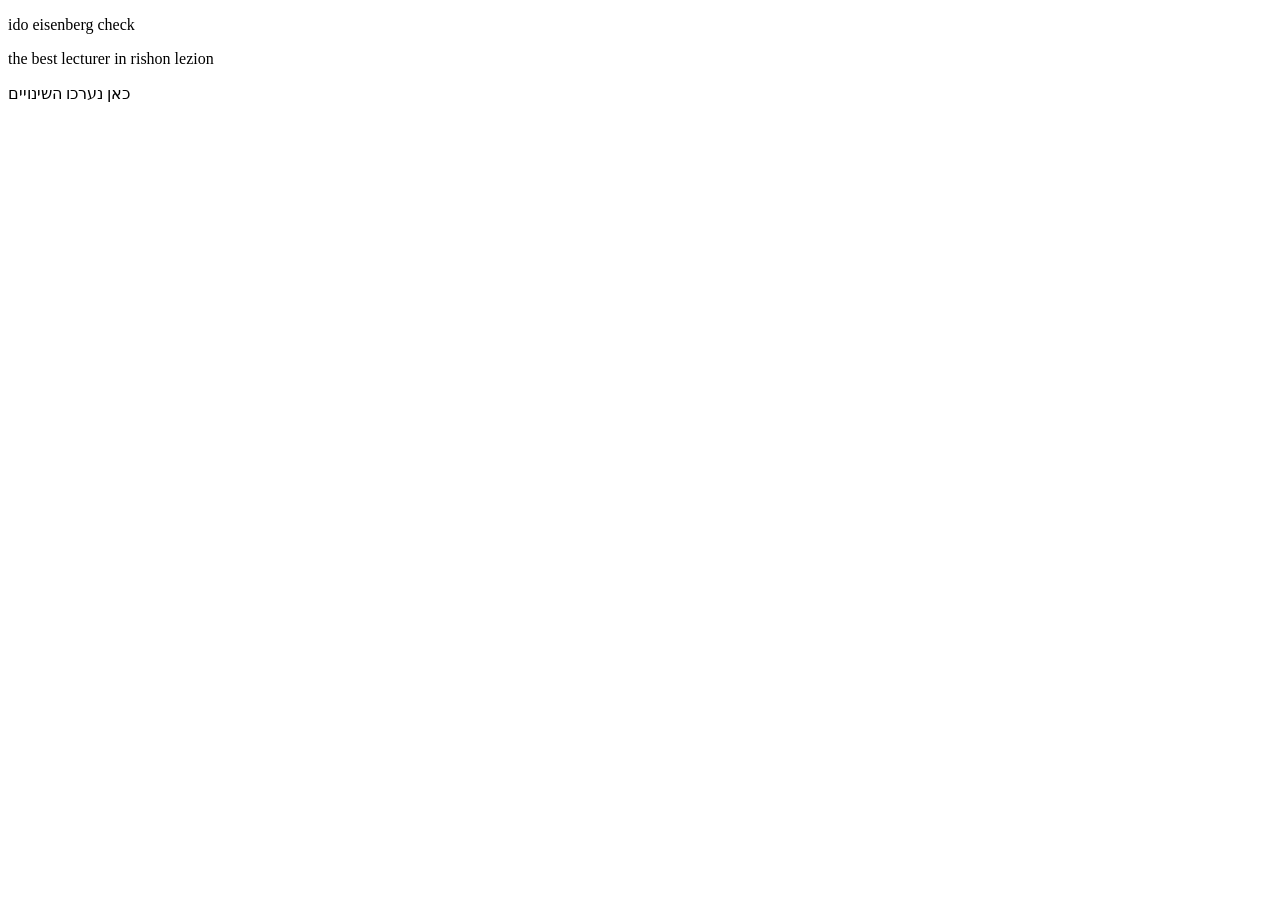
<file: Mongo_sadna_alaz/index.html>
<!DOCTYPE html>
<html lang="en">
<head>
    <meta charset="UTF-8">
    <meta name="viewport" content="width=device-width, initial-scale=1.0">
    <title>Document</title>
</head>
<body>
    <p> ido eisenberg check</p>
    <p>the best lecturer in rishon lezion </p>
    <p>כאן נערכו השינויים </p>
</body>
</html>
</file>
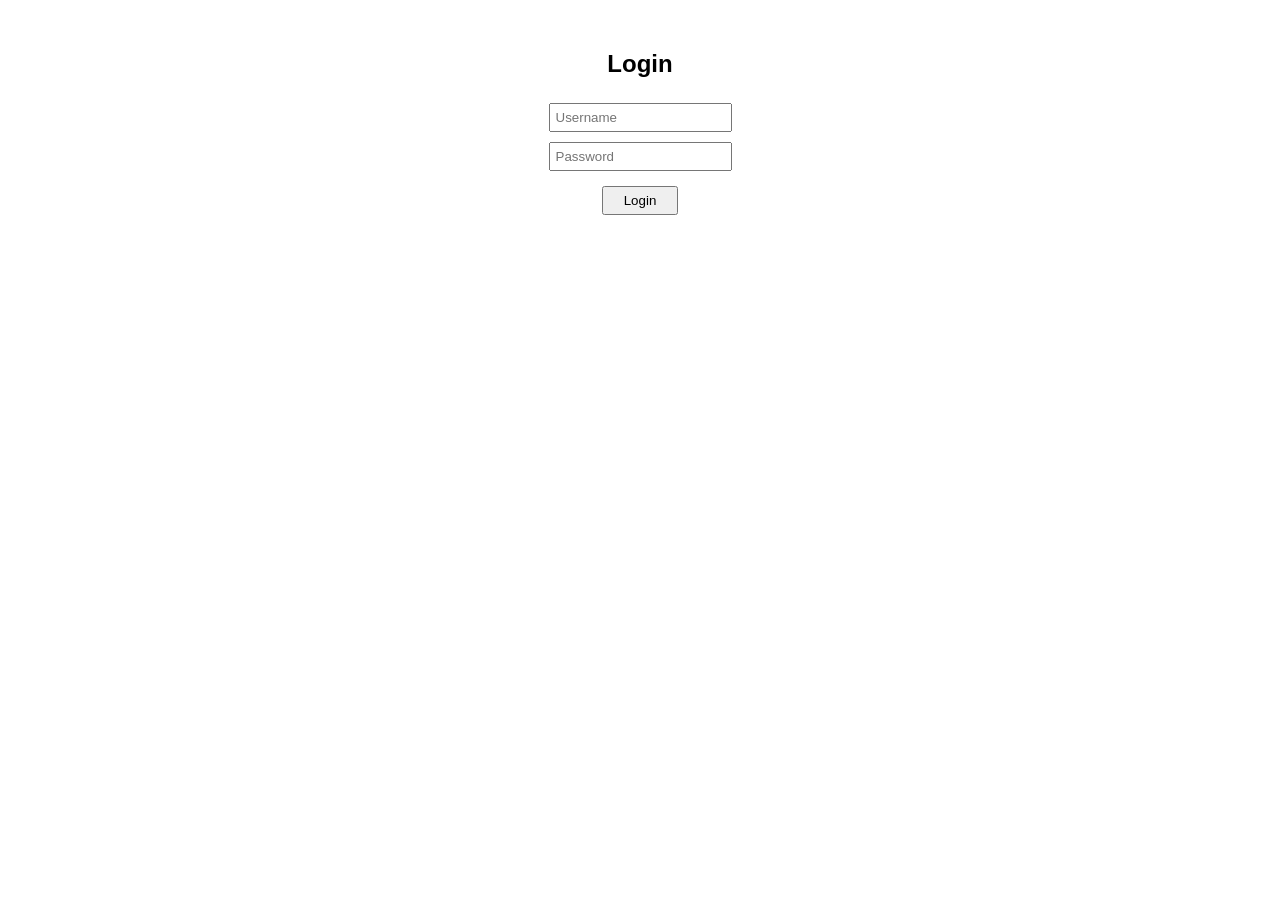
<file: firstclass.html>
<!DOCTYPE html>
<html lang="en">
<head>
    <meta charset="UTF-8">
    <meta name="viewport" content="width=device-width, initial-scale=1.0">
    <title>Simple Login</title>
    <style>
        body {
            font-family: Arial;
            text-align: center;
            margin-top: 50px;
        }
        input {
            margin: 5px;
            padding: 5px;
        }
        button {
            margin: 10px;
            padding: 5px 20px;
        }
    </style>
</head>
<body>
    <h2>Login</h2>
    <input type="text" id="user" placeholder="Username">
    <br>
    <input type="password" id="pass" placeholder="Password">
    <br>
    <button onclick="login()">Login</button>
    <p id="result"></p>

    <script>
        function login() {
            let user = document.getElementById('user').value;
            let pass = document.getElementById('pass').value;
            document.getElementById('result').innerHTML = 
                'Welcome ' + user + '!';
            document.getElementById('user').value = '';
            document.getElementById('pass').value = '';
        }
    </script>
</body>
</html>
</file>
